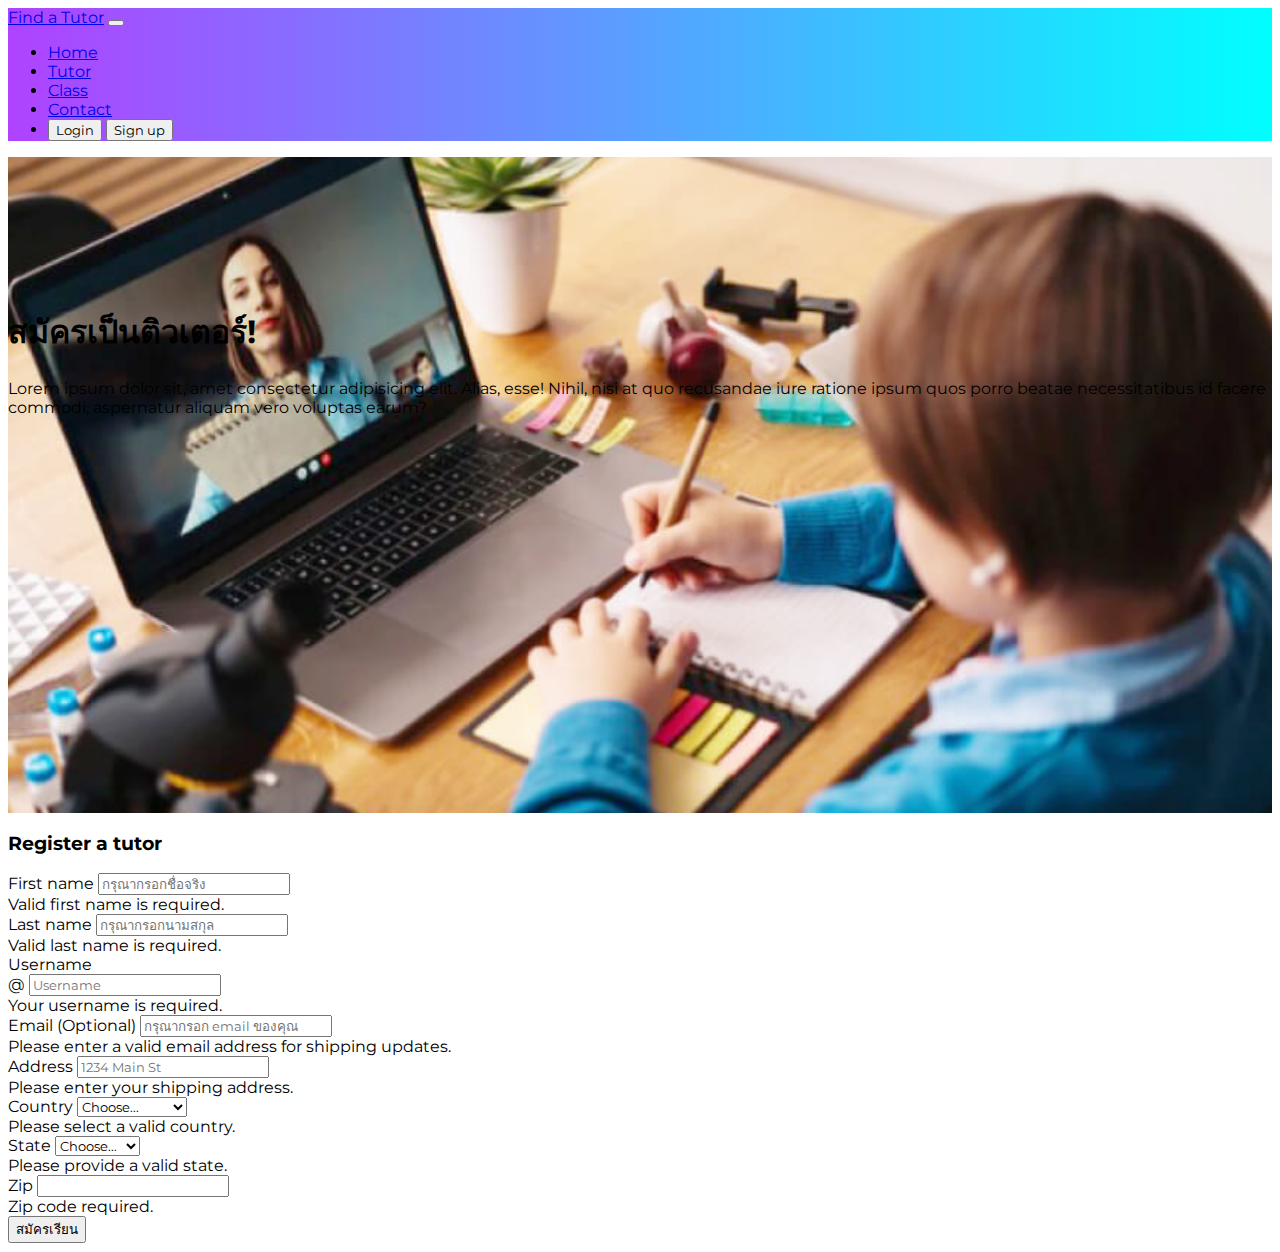
<file: registutor.html>
﻿<!DOCTYPE html>
<html lang="UTF-8">
<head>
    <meta charset="UTF-8">
    <meta http-equiv="X-UA-Compatible" content="IE=edge">
    <meta name="viewport" content="width=device-width, initial-scale=1.0">
    <link rel="stylesheet" href="registutor.css">
    <link rel="preconnect" href="https://fonts.googleapis.com">
    <link rel="preconnect" href="https://fonts.gstatic.com" crossorigin>
    <link href="https://fonts.googleapis.com/css2?family=Montserrat:wght@300&display=swap" rel="stylesheet">
    <link href="https://cdn.jsdelivr.net/npm/bootstrap@5.2.2/dist/css/bootstrap.min.css" rel="stylesheet" integrity="sha384-Zenh87qX5JnK2Jl0vWa8Ck2rdkQ2Bzep5IDxbcnCeuOxjzrPF/et3URy9Bv1WTRi" crossorigin="anonymous">    
    <title>Registutor</title>
</head>
<body>
    <!-- Menu bar -->
    <nav class="navbar navbar-expand-lg navbar-dark ">
        <div class="container">
          <a href="index.html" class="navbar-brand">Find a Tutor</a>
          <button class="navbar-toggler" type="button" data-toggle="collapse" data-target="#navbarToggler">
            <span class="navbar-toggler-icon"></span>
          </button>
  
          <div class="collapse navbar-collapse" id="navbarToggler">
            <ul class="navbar-nav ms-auto mb-3 mb-lg-2">
              <li class="nav-item">
                <a href="index.html" class="nav-link active" aria-current="page">Home</a>
              </li>
              <li class="nav-item">
                <a href="#" class="nav-link active">Tutor</a>
              </li>
              <li class="nav-item">
                <a href="#" class="nav-link active">Class</a>
              </li>
              <li class="nav-item">
                <a href="#" class="nav-link active">Contact</a>
              </li>
              <li class="nav-item">
                  <button type="submit" class="btn btn-light">Login</button>
                  <a href="registutor.html"><button type="submit" class="btn btn-light">Sign up</button></a>
              </li>
            </ul>
          </div>
        </div>
      </nav>

      <header class="text-white text-center">
        <div class="container">
          <div class="row">
            <div class="col-xl-8 mx-auto">
              <h1>สมัครเป็นติวเตอร์!</h1>
              <p>Lorem ipsum dolor sit, amet consectetur adipisicing elit. Alias, esse! Nihil, nisi at quo recusandae iure ratione ipsum quos porro beatae necessitatibus id facere commodi, aspernatur aliquam vero voluptas earum?</p>
        </div>
        </div>
        </div>
        </header>
    
        <section class="registutor text-dark">
            <div class="container">
                <h3 class="text-center mt-3">Register a tutor</h3>
                <form class="needs-validation" novalidate="">
          <div class="row g-3">
            <div class="col-sm-6">
              <label for="firstName" class="form-label">First name</label>
              <input type="text" class="form-control" id="firstName" placeholder="กรุณากรอกชื่อจริง" value="" required="">
              <div class="invalid-feedback">
                Valid first name is required.
              </div>
            </div>

            <div class="col-sm-6">
              <label for="lastName" class="form-label">Last name</label>
              <input type="text" class="form-control" id="lastName" placeholder="กรุณากรอกนามสกุล" value="" required="">
              <div class="invalid-feedback">
                Valid last name is required.
              </div>
            </div>

            <div class="col-12">
              <label for="username" class="form-label">Username</label>
              <div class="input-group has-validation">
                <span class="input-group-text">@</span>
                <input type="text" class="form-control" id="username" placeholder="Username" required="">
              <div class="invalid-feedback">
                  Your username is required.
                </div>
              </div>
            </div>

            <div class="col-12">
              <label for="email" class="form-label">Email <span class="text-muted">(Optional)</span></label>
              <input type="email" class="form-control" id="email" placeholder="กรุณากรอก email ของคุณ">
              <div class="invalid-feedback">
                Please enter a valid email address for shipping updates.
              </div>
            </div>

            <div class="col-12">
              <label for="address" class="form-label">Address</label>
              <input type="text" class="form-control" id="address" placeholder="1234 Main St" required="">
              <div class="invalid-feedback">
                Please enter your shipping address.
              </div>
            </div>

            <div class="col-md-5">
              <label for="country" class="form-label">Country</label>
              <select class="form-select" id="country" required="">
                <option value="">Choose...</option>
                <option>United States</option>
              </select>
              <div class="invalid-feedback">
                Please select a valid country.
              </div>
            </div>

            <div class="col-md-4">
              <label for="state" class="form-label">State</label>
              <select class="form-select" id="state" required="">
                <option value="">Choose...</option>
                <option>California</option>
              </select>
              <div class="invalid-feedback">
                Please provide a valid state.
              </div>
            </div>

            <div class="col-md-3">
              <label for="zip" class="form-label">Zip</label>
              <input type="text" class="form-control" id="zip" placeholder="" required="">
              <div class="invalid-feedback">
                Zip code required.
              </div>
            </div>
          </div>

          <div class="col-md-10 col-lg-8 col-xl-7 mx-auto ">
            <div class="row d-flex justify-content-center">
                <div class="regisbut col-12 col-md-3 mt-2" >
                    <button type="submit" class="btn btn-block btn-lg btn-primary btn">สมัครเรียน</button>
                </div>
            </div>
          </div>
        </section>

        
</body>
</html>
</file>
<file: registutor.css>
﻿*{
    font-family: 'Montserrat', sans-serif;
}

.navbar{
    background: linear-gradient(to right, #b042ff, #00FFFF);
    
}

header{
    background: url('regis.jpg') no-repeat center center;
    background-size: cover;
    padding-top: 8rem;
    padding-bottom: 8rem;
    height: 400px;
}

form .container{
    margin-top: 170px;
}

regisbut{
    
}
</file>
